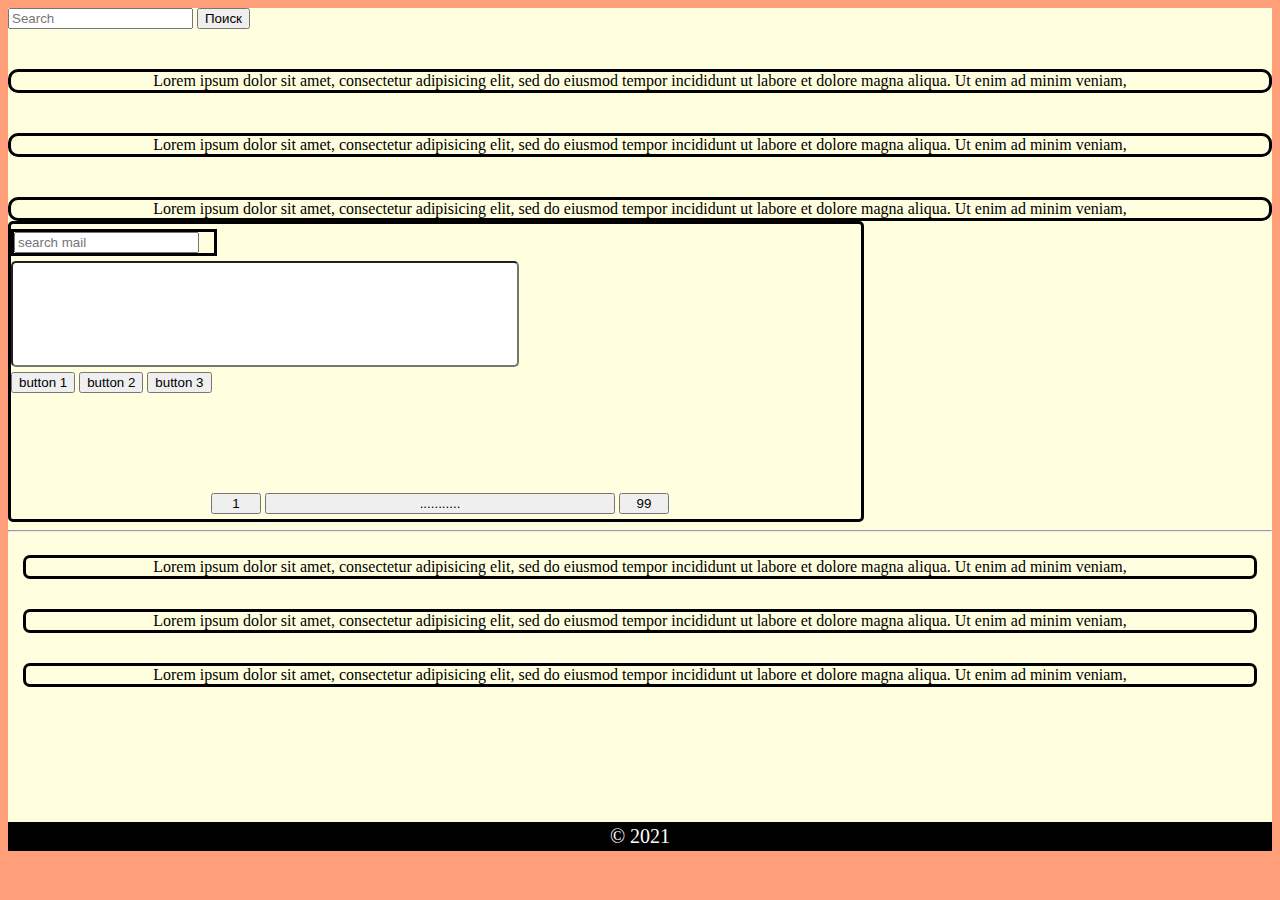
<file: greed/index.html>
<!DOCTYPE html>
<html>

<head>
	<meta charset="utf-8">
    <meta name="viewport" content="width=device-width, initial-scale=1">
	<title>Grid</title>
	<link href="https://cdn.jsdelivr.net/npm/bootstrap@5.1.3/dist/css/bootstrap.min.css" rel="stylesheet" integrity="sha384-1BmE4kWBq78iYhFldvKuhfTAU6auU8tT94WrHftjDbrCEXSU1oBoqyl2QvZ6jIW3" crossorigin="anonymous">
	
</head>

<body style="background-color: #FFA07A">


<div class="container-fluid" style="background-color: #FFFFE0 " >
	
		<header style="margin-bottom: 5px">
			<form action="" class="d-flex">
				<input type="search" placeholder="Search" class="form-control mr-2">
				<button class="btn btn-dark">Поиск</button>
			</form>
		</header>
		
		<div class="row">
		<div class="col-4">
			<div class="block" style="border: solid ; border-radius: 10px; text-align: center; margin-top: 40px">

				Lorem ipsum dolor sit amet, consectetur adipisicing elit, sed do eiusmod
				tempor incididunt ut labore et dolore magna aliqua. Ut enim ad minim veniam,
				
			</div>

			<div class="block" style="border: solid ; border-radius: 10px; text-align: center; margin-top: 40px">

				Lorem ipsum dolor sit amet, consectetur adipisicing elit, sed do eiusmod
				tempor incididunt ut labore et dolore magna aliqua. Ut enim ad minim veniam,
				
			</div>

			<div class="block" style="border: solid ; border-radius: 10px; text-align: center; margin-top: 40px">

				Lorem ipsum dolor sit amet, consectetur adipisicing elit, sed do eiusmod
				tempor incididunt ut labore et dolore magna aliqua. Ut enim ad minim veniam,
				
			</div>

		</div>
			
		<div class="col-8" style="border: solid; border-radius: 5px; width: 850px">

			<div><form action="" class="d-flex" style="width: 200px; margin-top: 5px; border: solid;">
				<input type="search" placeholder="search mail" class="form-control mr-2"></form></div>

			<div >
				<input type="text" name="" style="height: 100px; width: 500px; margin-top: 5px;border-radius: 5px">
			</div>	

			<div style="margin-top: 5px;" >
  				<button type="button" class="btn btn-secondary">button 1 </button>
  				<button type="button" class="btn btn-secondary">button 2 </button>
  				<button type="button" class="btn btn-secondary">button 3 </button>
			</div>



			<div class="btn-group" role="group" aria-label="Basic example" style="margin-top: 100px;margin-bottom: 5px; margin-left: 200px ">
  				<button type="button" class="btn btn-outline-secondary" style="width: 50px">1</button>
  				<button type="button" class="btn btn-outline-secondary" style="width: 350px">...........</button>
  				<button type="button" class="btn btn-outline-secondary" style="width: 50px">99</button>
			</div>
		</div>

		</div>
<hr>
	<div class="row">
		<div class="col-4" style=" padding: 15px">
			<div class="block" style="border: solid; text-align: center; border-radius: 7px">Lorem ipsum dolor sit amet, consectetur adipisicing elit, sed do eiusmod
				tempor incididunt ut labore et dolore magna aliqua. Ut enim ad minim veniam,</div>
		</div>

		<div class="col-4" style=" padding: 15px">
			<div class="block" style="border: solid; text-align: center; border-radius: 7px">Lorem ipsum dolor sit amet, consectetur adipisicing elit, sed do eiusmod
				tempor incididunt ut labore et dolore magna aliqua. Ut enim ad minim veniam,</div>
		</div>

		<div class="col-4" style=" padding: 15px">
			<div class="block" style="border: solid; text-align: center; border-radius: 7px">Lorem ipsum dolor sit amet, consectetur adipisicing elit, sed do eiusmod
				tempor incididunt ut labore et dolore magna aliqua. Ut enim ad minim veniam,</div>
		</div>
	</div>


	<div class="row" style="margin-top: 120px; border: solid; border-color: black"> 
			<div class="block"style="text-align: center; font-size: 20px;color:white; background-color:black ">© 2021 </div>
	</div>

</div>



</body>
</html>
</file>
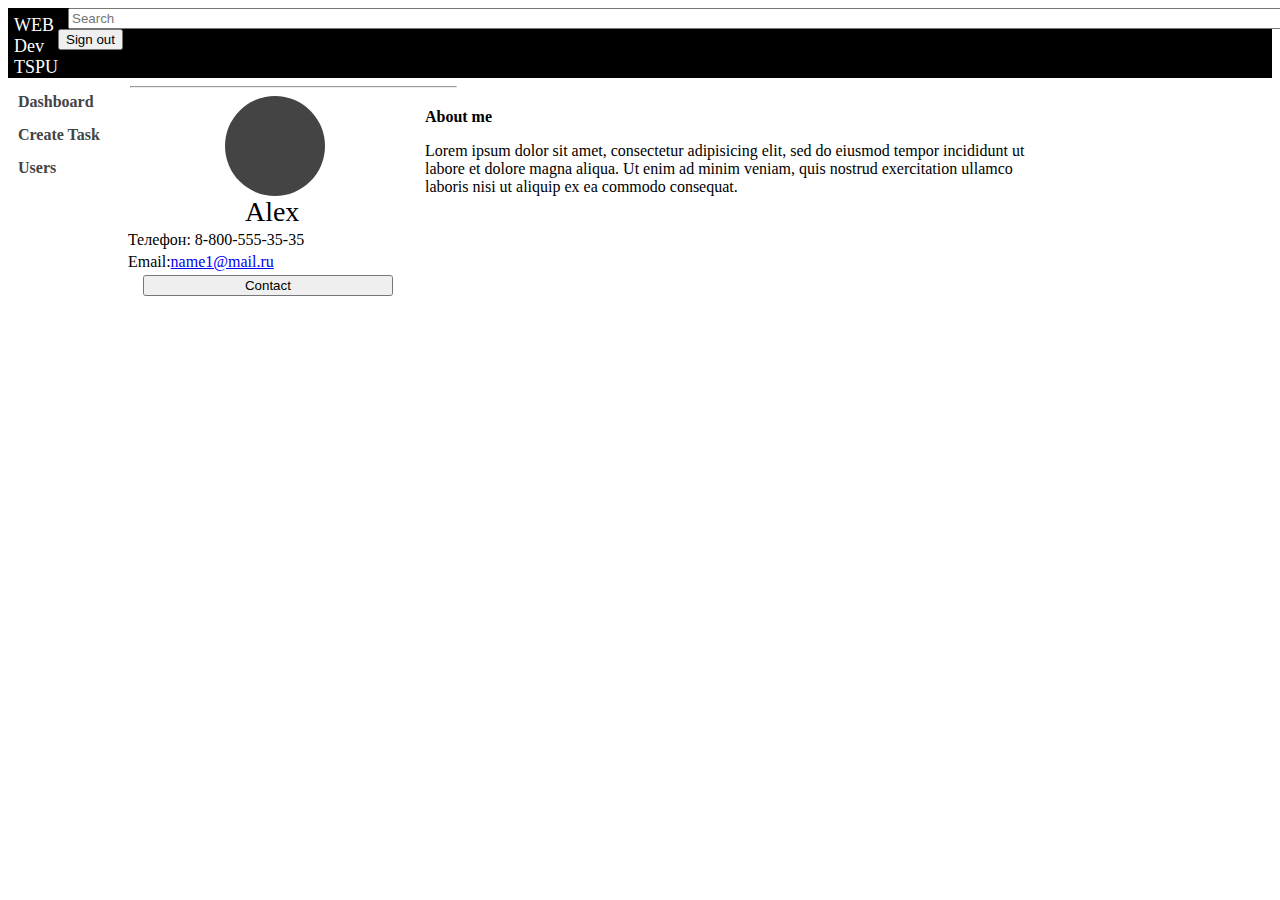
<file: Todo list/profile.html>
<!DOCTYPE html>
<html>
<head>
	<meta charset="utf-8">
	<title>User: Alex</title>
	<link href="https://cdn.jsdelivr.net/npm/bootstrap@5.0.1/dist/css/bootstrap.min.css" rel="stylesheet" integrity="sha384-+0n0xVW2eSR5OomGNYDnhzAbDsOXxcvSN1TPprVMTNDbiYZCxYbOOl7+AMvyTG2x" crossorigin="anonymous">
	<link rel="stylesheet" type="text/css" href="main.css">
</head>
<body>
<div class="raw" style="display: flex; background: black;">
	<div class="col-2" style="margin-top:7px; margin-left:6px">
		<span style="color: white; font-size: 18px;"> WEB Dev TSPU </span>
	</div>

	<div class="col-10">
		<div class="block">
			<form action="" class="d-flex";>
				<input type="search" placeholder="Search" class="form-control" style="width: 1500px; margin-left:10px ; ">
				<button class="btn btn-dark">Sign out</button>
			</form>
		</div>
	</div>
</div>
</div>

<div class="raw" style="display:flex;">
	<div class="col-2">
		<div class="point"><a href="main.html" id="Dash">Dashboard</a></div>
		<div class="point"><a href="Task.html" id="Task">Create Task</a></div>
		<div class="point"><a href="Users.html" id="Users">Users</a></div>
	</div>


	<div class="col-3">

	<hr class="divide">

		<div style="margin-left:25px">
			<div id="circle"></div>
			<div><span style="font-size: 28px; margin-left: 120px; font-family: Comic Sans MS, Comic Sans;">Alex</span></div>
			<div>
				<table class="table table-bordered" style="width:300px">
					<tbody>
    					<tr>
    			  			<td>Телефон: 8-800-555-35-35</td>
    			  		</tr>

    			  		<tr>
    			  			<td>Email:<a href="#">name1@mail.ru</a></td>
    			  		</tr>

    			  		<tr>
    			  			<td><button type="button" class="btn btn-outline-success btn-sm" style="width:250px; margin-left:15px;">Contact</button></td>
    			  		</tr>
    			  	</tbody>
    			</table>	
			</div>
			



		</div>

	</div>	


	<div class="col-7">
		<p style="margin-top:30px; font-weight: 700;">About me</p>
		<p style="width:600px">
		Lorem ipsum dolor sit amet, consectetur adipisicing elit, sed do eiusmod
		tempor incididunt ut labore et dolore magna aliqua. Ut enim ad minim veniam,
		quis nostrud exercitation ullamco laboris nisi ut aliquip ex ea commodo
		consequat. 
	</div>	


</div>





</body>
</html>
</file>
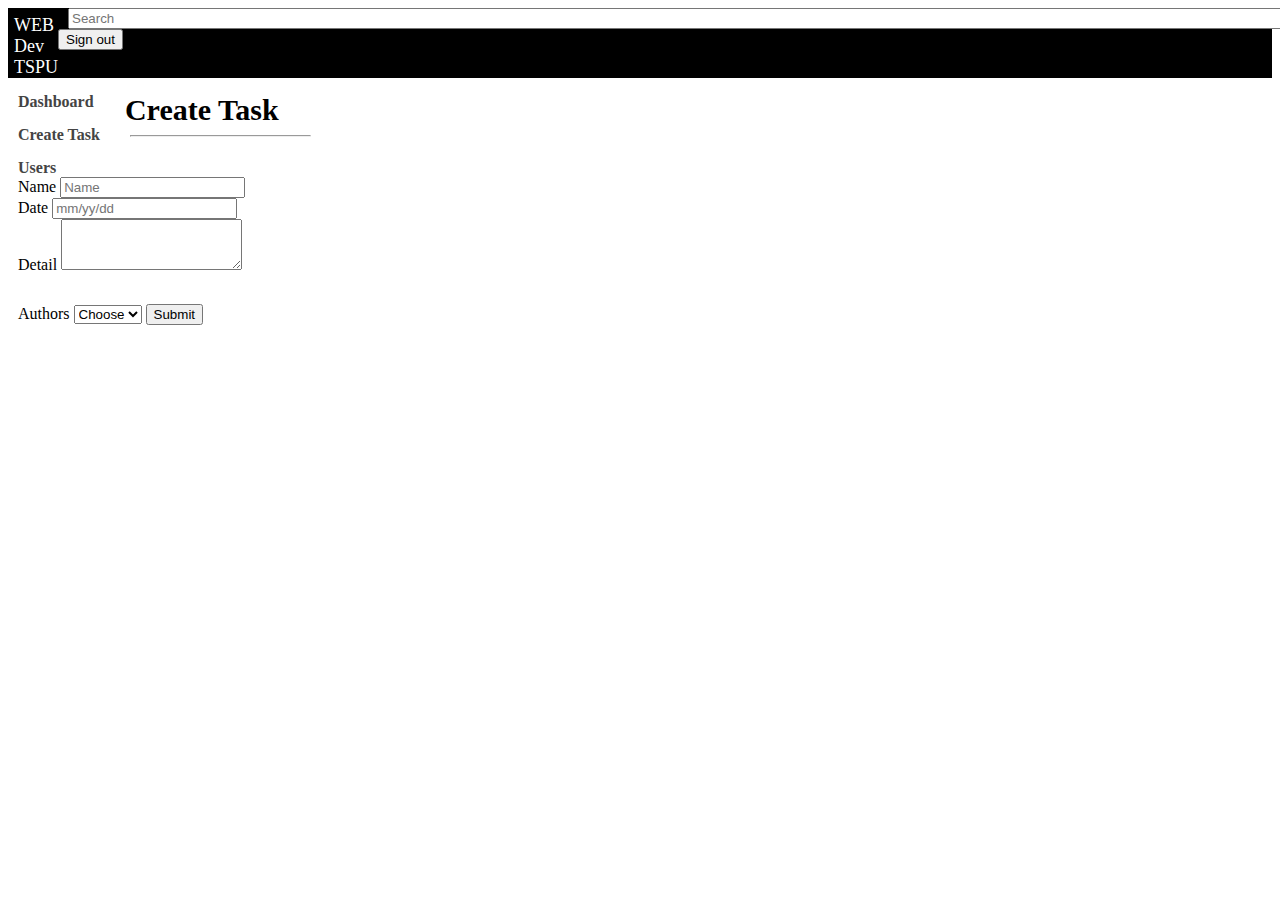
<file: Todo list/Task.html>
<!DOCTYPE html>
<html>
<head>
	<meta charset="utf-8">
	<title>Create Task</title>
	<link href="https://cdn.jsdelivr.net/npm/bootstrap@5.0.1/dist/css/bootstrap.min.css" rel="stylesheet" integrity="sha384-+0n0xVW2eSR5OomGNYDnhzAbDsOXxcvSN1TPprVMTNDbiYZCxYbOOl7+AMvyTG2x" crossorigin="anonymous">
	<link rel="stylesheet" type="text/css" href="main.css">
</head>
<body>
<div class="raw" style="display: flex; background: black;">
	<div class="col-2" style="margin-top:7px; margin-left:6px">
		<span style="color: white; font-size: 18px;"> WEB Dev TSPU </span>
	</div>

	<div class="col-10">
		<div class="block">
			<form action="" class="d-flex";>
				<input type="search" placeholder="Search" class="form-control" style="width: 1500px; margin-left:10px ; ">
				<button class="btn btn-dark">Sign out</button>
			</form>
		</div>
	</div>
</div>
</div>

<div class="raw" style="display:flex;">
	<div class="col-2">
		<div class="point"><a href="main.html" id="Dash">Dashboard</a></div>
		<div class="point"><a href="Task.html" id="Task">Create Task</a></div>
		<div class="point"><a href="Users.html" id="Users">Users</a></div>
	</div>


	<div class="col-10">
		<div style="display: flex;">	
			<div style="margin-top:15px"><span class="headline">Create Task</span></div>
		</div>
	<hr class="divide">
	</div>	

</div>	

<div class="raw" style="display:flex;">
	<div class="col-2"></div>	

	<div class="col-10" style="margin-left: 10px; width:1000px">
		<div class="mb-3">
  			<label for="exampleFormControlInput1" class="form-label">Name</label>
  			<input type="email" class="form-control" id="exampleFormControlInput1" placeholder="Name">
		</div>

		<div class="mb-3">
  			<label for="exampleFormControlInput1" class="form-label">Date</label>
  			<input type="email" class="form-control" id="exampleFormControlInput1" placeholder="mm/yy/dd">
		</div>

		<div class="mb-3">
  			<label for="exampleFormControlTextarea1" class="form-label">Detail</label>
  			<textarea class="form-control" id="exampleFormControlTextarea1" rows="3"></textarea>
		</div>

		<label for="inputState" class="form-label">Authors</label>
    		<select id="inputState" class="form-select">
    		  <option selected>Choose</option>
    		  <option>Alex</option>
    		  <option>Mary</option>
    		  <option>Ann</option>
    		  <option>Kate</option>
    		  <option>...</option>
    		</select>


    	<button type="button" class="btn btn-primary" style="margin-top:30px">Submit</button>
	</div>





</div>
</body>
</html>
</file>
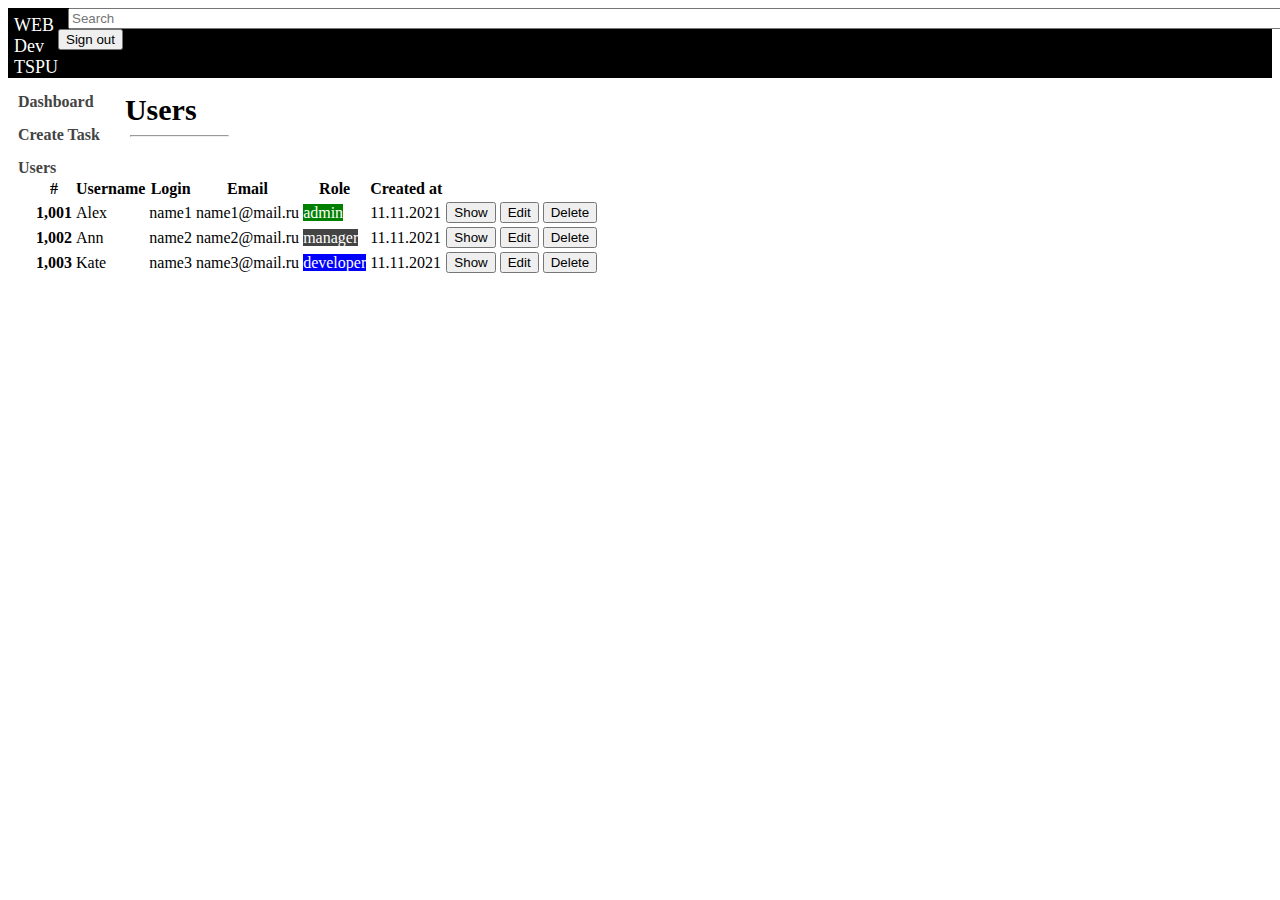
<file: Todo list/Users.html>
<!DOCTYPE html>
<html>
<head>
	<meta charset="utf-8">
	<title>Users</title>
	<link href="https://cdn.jsdelivr.net/npm/bootstrap@5.0.1/dist/css/bootstrap.min.css" rel="stylesheet" integrity="sha384-+0n0xVW2eSR5OomGNYDnhzAbDsOXxcvSN1TPprVMTNDbiYZCxYbOOl7+AMvyTG2x" crossorigin="anonymous">
	<link rel="stylesheet" type="text/css" href="main.css">
</head>
<body>
<div class="raw" style="display: flex; background: black;">
	<div class="col-2" style="margin-top:7px; margin-left:6px">
		<span style="color: white; font-size: 18px;"> WEB Dev TSPU </span>
	</div>

	<div class="col-10">
		<div class="block">
			<form action="" class="d-flex";>
				<input type="search" placeholder="Search" class="form-control" style="width: 1500px; margin-left:10px ; ">
				<button class="btn btn-dark">Sign out</button>
			</form>
		</div>
	</div>
</div>
</div>

<div class="raw" style="display:flex;">
	<div class="col-2">
		<div class="point"><a href="main.html" id="Dash">Dashboard</a></div>
		<div class="point"><a href="Task.html" id="Task">Create Task</a></div>
		<div class="point"><a href="Users.html" id="Users">Users</a></div>
	</div>


	<div class="col-10">
		<div style="display: flex;">	
			<div style="margin-top:15px"><span class="headline">Users</span></div>
		</div>
	<hr class="divide">
	</div>	
</div>


<div class="raw" style="display:flex;">
	<div class="col-2"></div>

	<div class="col-10">
		<table class="table table-striped" style="margin-left:25px">
  			<thead>
    			<tr>
      				<th scope="col">#</th>
      				<th scope="col">Username</th>
      				<th scope="col">Login</th>
      				<th scope="col">Email</th>
      				<th scope="col">Role</th>
      				<th scope="col">Created at</th>
      				<th scope="col"></th>

    			</tr>
  			</thead>

  			<tbody>
    			<tr>
    			  <th scope="row">1,001</th>
    			  <td>Alex</td>
    			  <td>name1</td>
    			  <td>name1@mail.ru</td>
    			  <td><span style="background:green; color: white;">admin</span></td>
    			  <td>11.11.2021</td>
    			  <td>
    			  	<button type="button" class="btn btn-outline-primary btn-sm">Show</button>
					<button type="button" class="btn btn-outline-info btn-sm">Edit</button>
					<button type="button" class="btn btn-outline-danger btn-sm">Delete</button>
					</td>
    			</tr>

    			<tr>
    			  <th scope="row">1,002</th>
    			  <td>Ann</td>
    			  <td>name2</td>
    			  <td>name2@mail.ru</td>
    			  <td><span style="background:#444; color:white;">manager</span></td>
    			  <td>11.11.2021</td>
    			  <td>
    			  	<button type="button" class="btn btn-outline-primary btn-sm">Show</button>
					<button type="button" class="btn btn-outline-info btn-sm">Edit</button>
					<button type="button" class="btn btn-outline-danger btn-sm">Delete</button>
					</td>
    			</tr>


    			<tr>
    			  <th scope="row">1,003</th>
    			  <td>Kate</td>
    			  <td>name3</td>
    			  <td>name3@mail.ru</td>
    			  <td><span style="background-color:blue; color: white;">developer</span></td>
    			  <td>11.11.2021</td>
    			  <td>
    			  	<button type="button" class="btn btn-outline-primary btn-sm">Show</button>
					<button type="button" class="btn btn-outline-info btn-sm">Edit</button>
					<button type="button" class="btn btn-outline-danger btn-sm">Delete</button>
					</td>
    			</tr>
    			

			</tbody>
		</table>
</div>




</div>
</div
</file>
<file: Todo list/main.css>
.headline{
	font-size: 30px;
	margin-left:25px; 
	font-weight: 700;

}

.point{
	margin-top: 15px;
	margin-left: 10px ;
}

#Users,#Dash,#Task {
	text-decoration:none;
	color: #444;
	margin: 20px,0px,5px,15px;
	font-weight: 700;
}

.User_name {
	background: green; 
	color: white;
	

}

.divide{
	width:100%;
	margin-left:30px
}


#circle {
      width: 100px;
      height: 100px;
      -webkit-border-radius: 50px;
      -moz-border-radius: 50px;
      border-radius: 50px;
      background: #444;
      margin-left: 100px;
    }
</file>
